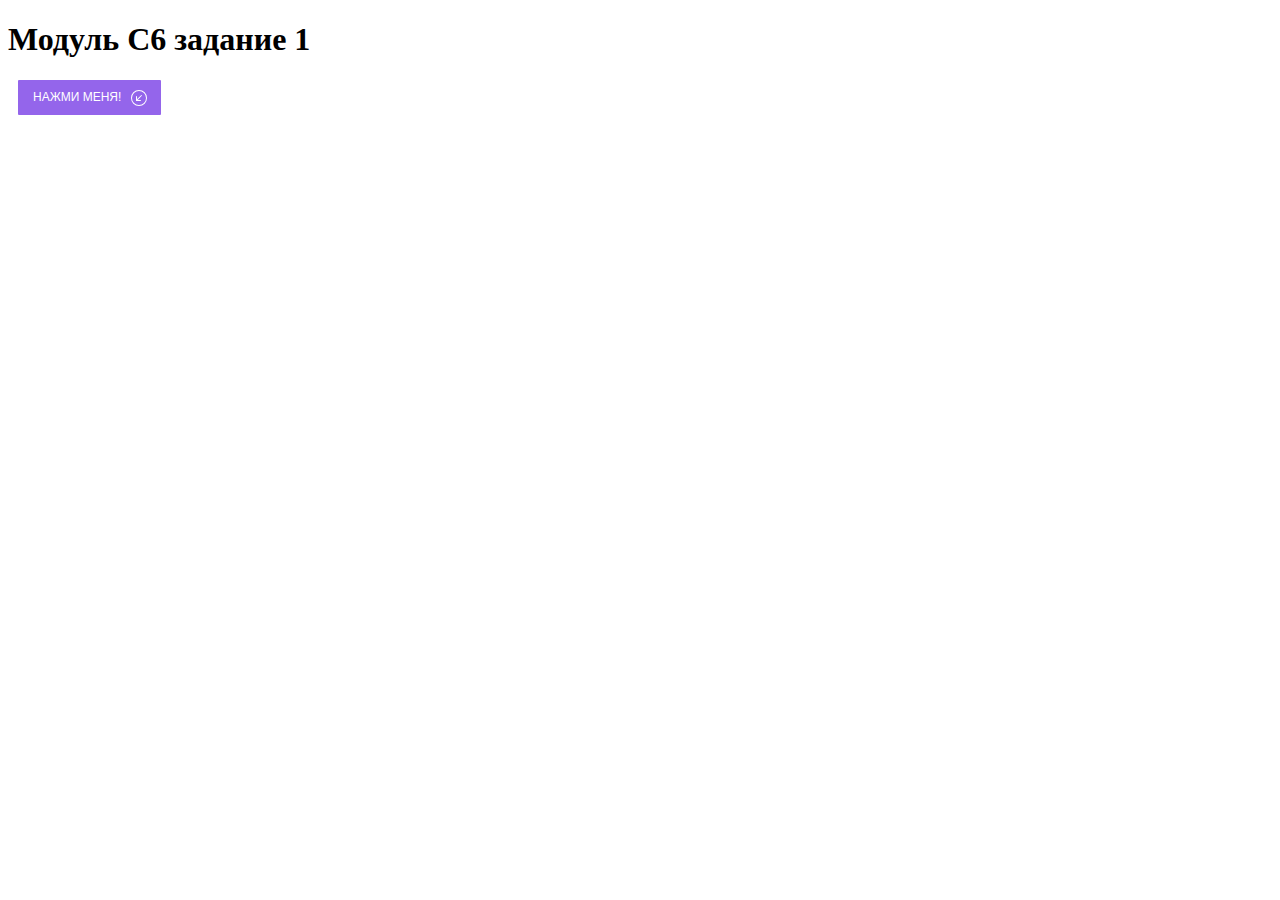
<file: Modul_C6_task1/Index.html>
<!DOCTYPE html>
<html>
<head>
	<meta charset="utf-8">
	<meta name="viewport" content="width=device-width, initial-scale=1">
	<link rel="stylesheet" type="text/css" href="task1.css">
	<title>Module C6 task 1</title>
</head>
<body>
	<h1> Модуль С6 задание 1</h1>

	<button class="btn j-btn-icon">
		<div class="btn_text">Нажми меня!</div>

		<div class="btn_icon"></div>

	</button>
	<script type="text/javascript" src="task1.js"></script>
</body>
</html>
</file>
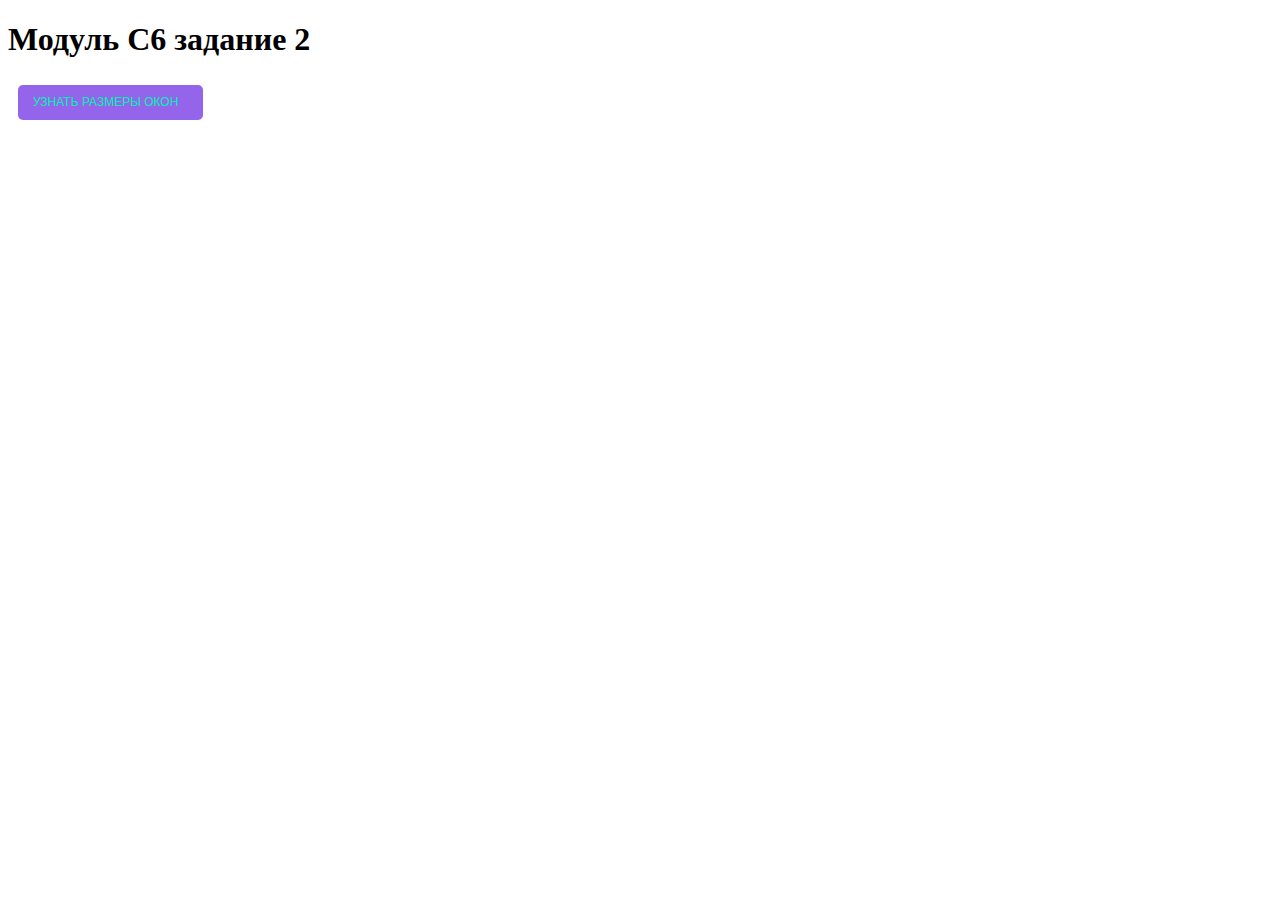
<file: Modul_C6_task2/Index.html>
<!DOCTYPE html>
<html>
<head>
	<meta charset="utf-8">
	<meta name="viewport" content="width=device-width, initial-scale=1">
	<link rel="stylesheet" type="text/css" href="task2.css">
	<title>Module C6 task 2</title>
</head>
<body>
	<h1> Модуль C6 задание 2</h1>

		<button class="btn j-btn">
			<div class="btn_text">Узнать размеры окон</div>			
		</button>

		<script type="text/javascript" src="task2.js"></script>
</body>
</html>
</file>
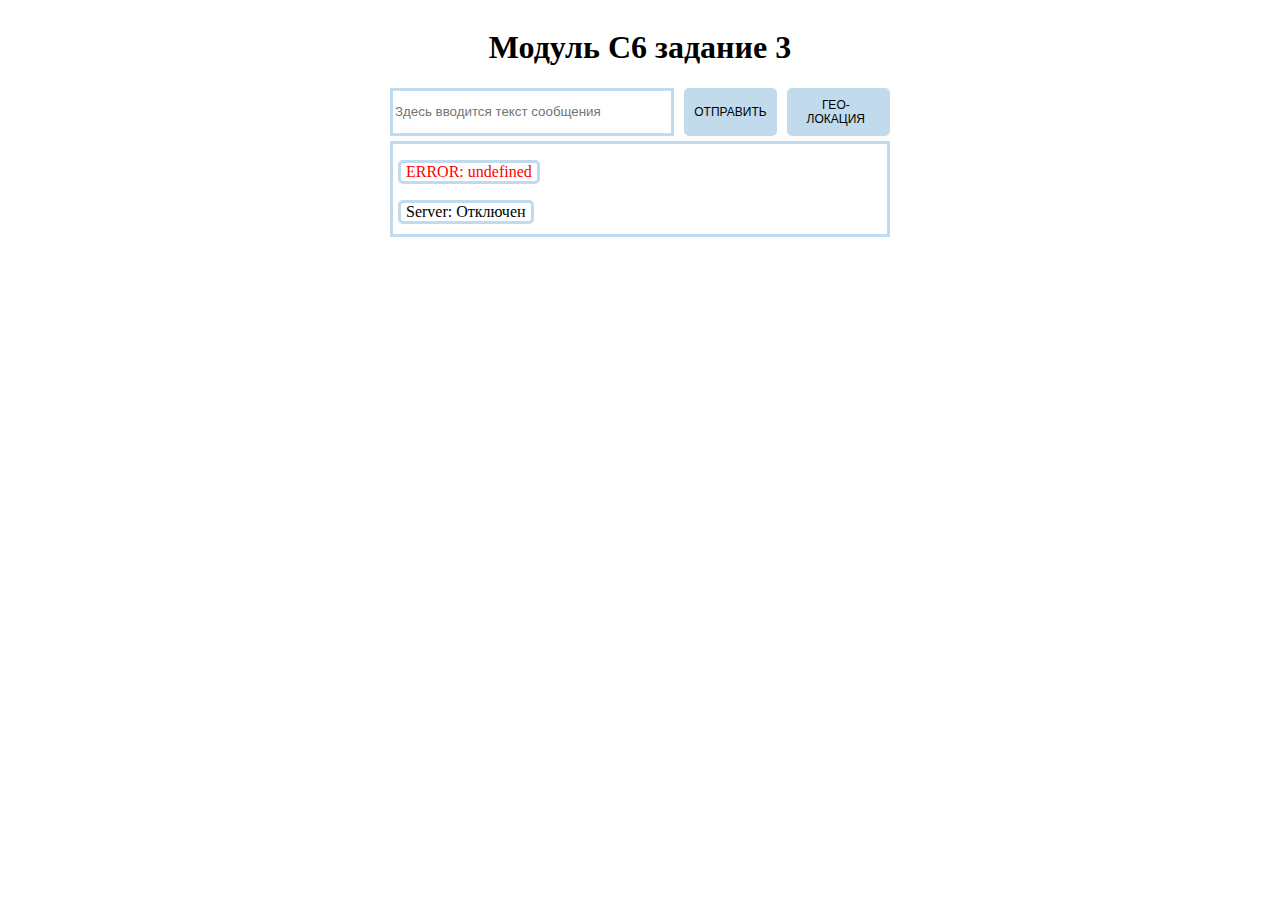
<file: Modul_C6_task3/Index.html>
<!DOCTYPE html>
<html>
<head>
	<meta charset="utf-8">
	<meta name="viewport" content="width=device-width, initial-scale=1">
	<link rel="stylesheet" type="text/css" href="task3.css">
	<title>Module C6 task 3</title>
</head>
<body>
	<h1> Модуль C6 задание 3</h1>

		<div class="fild">
			<div class="fild-input">
				<input type="text" id="message" placeholder="Здесь вводится текст сообщения">	

				<button class="btn j-btn-send">
					<div class="btn_text">Отправить</div>			
				</button>
				<button class="btn j-btn-geo">
					<div class="btn-text">Гео-локация</div>	
				</button>
			</div>
			<div id="fild-messages"></div>
		</div>
	
	<script type="text/javascript" src="task3.js"></script>
</body>
</html>
</file>
<file: Modul_C6_task1/task1.css>
.btn {
  padding: 0;
  background-color: transparent;
  border: none;
  outline: none;
  -webkit-tap-highlight-color: transparent;
  box-shadow: none;
  cursor: pointer;
  
  display: flex;
  margin: 5px 10px;
  padding: 10px 15px;
  border-radius: 1px;
  font-size: 12px;
  line-height: 15px;
  text-transform: uppercase;
  color: white;
  background: #9465EB;
  transition: 0.3s;
}

.btn:hover {
  box-shadow: 0px 2px 5px 5px rgb(41,231,164);
  transform: scale(1.05);
}

.btn_text {
  margin-right: 10px;
}

.btn_icon {
  width: 15px;
  height: 15px;
  font-size: 15px;
}
</file>
<file: Modul_C6_task2/task2.css>
.btn {  
  border: none;
  outline: none;
  -webkit-tap-highlight-color: transparent;
  box-shadow: none;
  cursor: pointer;
  
  margin: 5px 10px;
  padding: 10px 15px;  
  font-size: 12px;
  line-height: 15px;
  text-transform: uppercase;
  color: #00F3B2;
  background: #9465EB;
  transition: 0.3s;
  border-radius: 5px;
}

.btn:hover {
  box-shadow: 0px 2px 8px 2px rgb(41,231,164);
  transform: scale(1.05);
}

.btn_text {
  margin-right: 10px;
}
</file>
<file: Modul_C6_task3/task3.css>
body {  
  align-items: center;  
  display: flex;
  justify-content: center;
  flex-direction: column;
}


h1 {
  text-align: center;
}

.fild {
  display: flex;
  flex-direction: column;
  justify-content: center;
  max-width: 500px;
  align-items: stretch;
  }

input {
  border: 3px solid #C1DBED;
  width: 300px;
  scrollbar-width: d;
}

.fild-input{
  display: flex;
  justify-content: center;

}


.btn {  
  border: none;
  outline: none;
  -webkit-tap-highlight-color: transparent;
  box-shadow: none;
  cursor: pointer;
/*  margin: 5px 10px;*/
  margin-left: 10px;
  padding: 10px 10px;  
  font-size: 12px;
/*  line-height: 15px;*/
  text-transform: uppercase;
  color: black;
  background: #C1DBED;
  transition: 0.3s;
  border-radius: 5px;
}

.btn:hover {

  box-shadow: 0px 2px 8px 2px rgb(41,231,164);
  transform: scale(1.05);
}

.btn-text {
  margin-right: 5px;
}


#fild-messages{
  margin-top: 5px ;
/*  margin-right: 10px;*/
  margin-left: 0px;
  border: 3px solid #C1DBED;
  overflow-y: auto;
}

.client-message {
  font-size: 16px;
  text-align: right;
  display: block;
  border: 3px solid #C1DBED;
  border-radius: 5px;
  width: fit-content;
  margin-left: auto;
  margin-right: 5px;
  margin-bottom: 10px;
  padding-left: 5px;
  padding-right: 5px;

}

.server-message {
  font-size: 16px;
  text-align: right;
  display: block;
  width: fit-content;
  border: 3px solid #C1DBED;
  border-radius: 5px;
  margin-left: 5px;
  margin-bottom: 10px;
  padding-left: 5px;
  padding-right: 5px;
}

.btn-geo { 
 border:none;     
 text-transform: none;    
}
</file>
